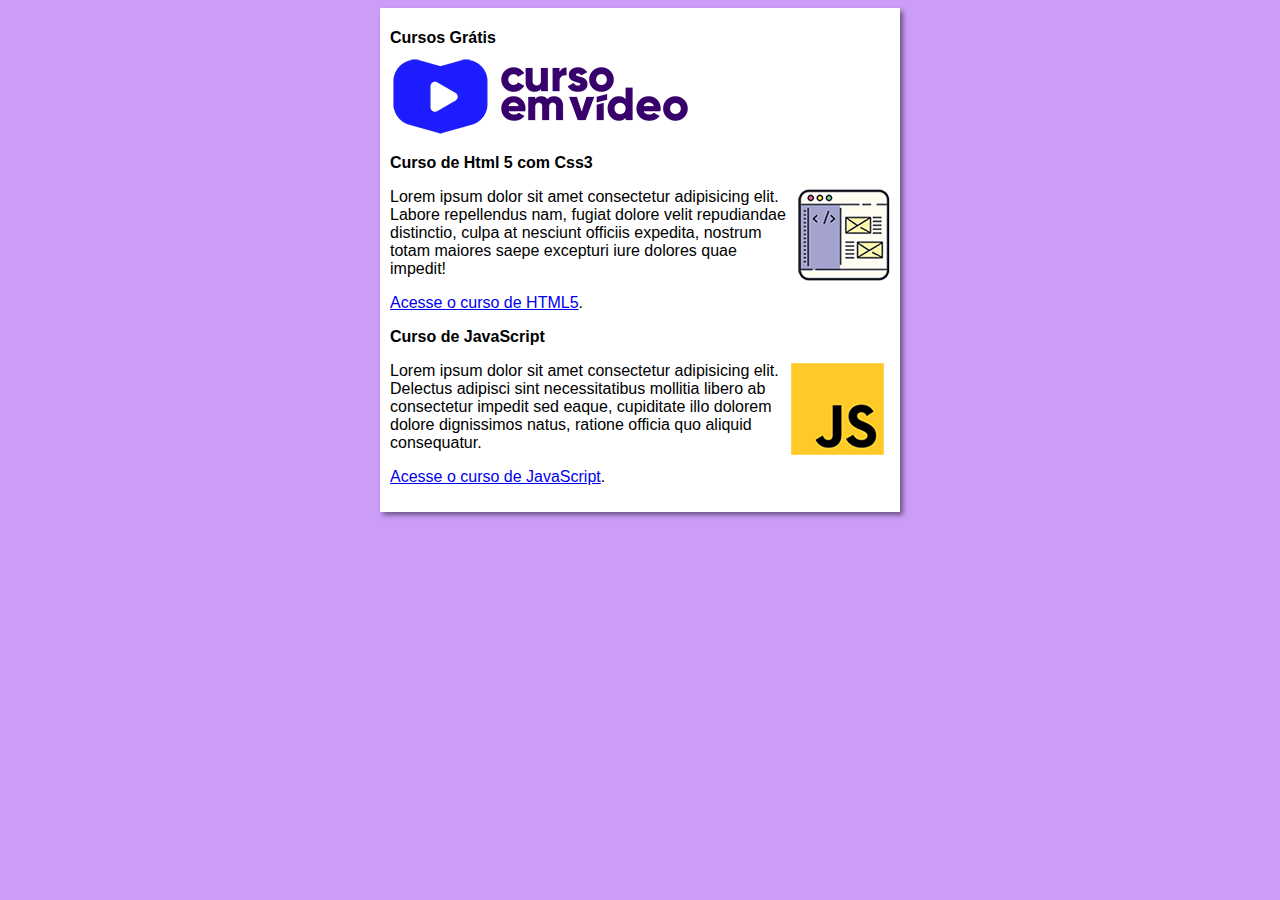
<file: index.html>
<!DOCTYPE html>
<html lang="pt-br">
<head>
    <meta charset="UTF-8">
    <meta http-equiv="X-UA-Compatible" content="IE=edge">
    <meta name="viewport" content="width=device-width, initial-scale=1.0">
    <link rel="stylesheet" href="estilos/style.css">
    <title>Curso em video</title>
</head>
<body>
    <main>
        <head>
            <h1>Cursos Grátis</h1>
            <img src="imagens/curso-em-video-cor.png" alt="Curso em video">
        </head>
        <article>
            <h2>Curso de Html 5 com Css3</h2>
            <img class="lado" src="imagens/curso-html-css.png" alt="Curso em Video">
            <p>Lorem ipsum dolor sit amet consectetur adipisicing elit. Labore repellendus nam, fugiat dolore velit repudiandae distinctio, culpa at nesciunt officiis expedita, nostrum totam maiores saepe excepturi iure dolores quae impedit!</p>
            <p><a href="curso-html.html">Acesse o curso de HTML5</a>.</p>
        </article>
        <article>
            <h2>Curso de JavaScript</h2>
            <img class="lado" src="imagens/curso-javascript.png" alt="Curso em Video">
            <p>Lorem ipsum dolor sit amet consectetur adipisicing elit. Delectus adipisci sint necessitatibus mollitia libero ab consectetur impedit sed eaque, cupiditate illo dolorem dolore dignissimos natus, ratione officia quo aliquid consequatur.</p>
            <p><a href="curso-javascript.html">Acesse o curso de JavaScript</a>.</p>
        </article>
    </main>
</body>
</html>
</file>
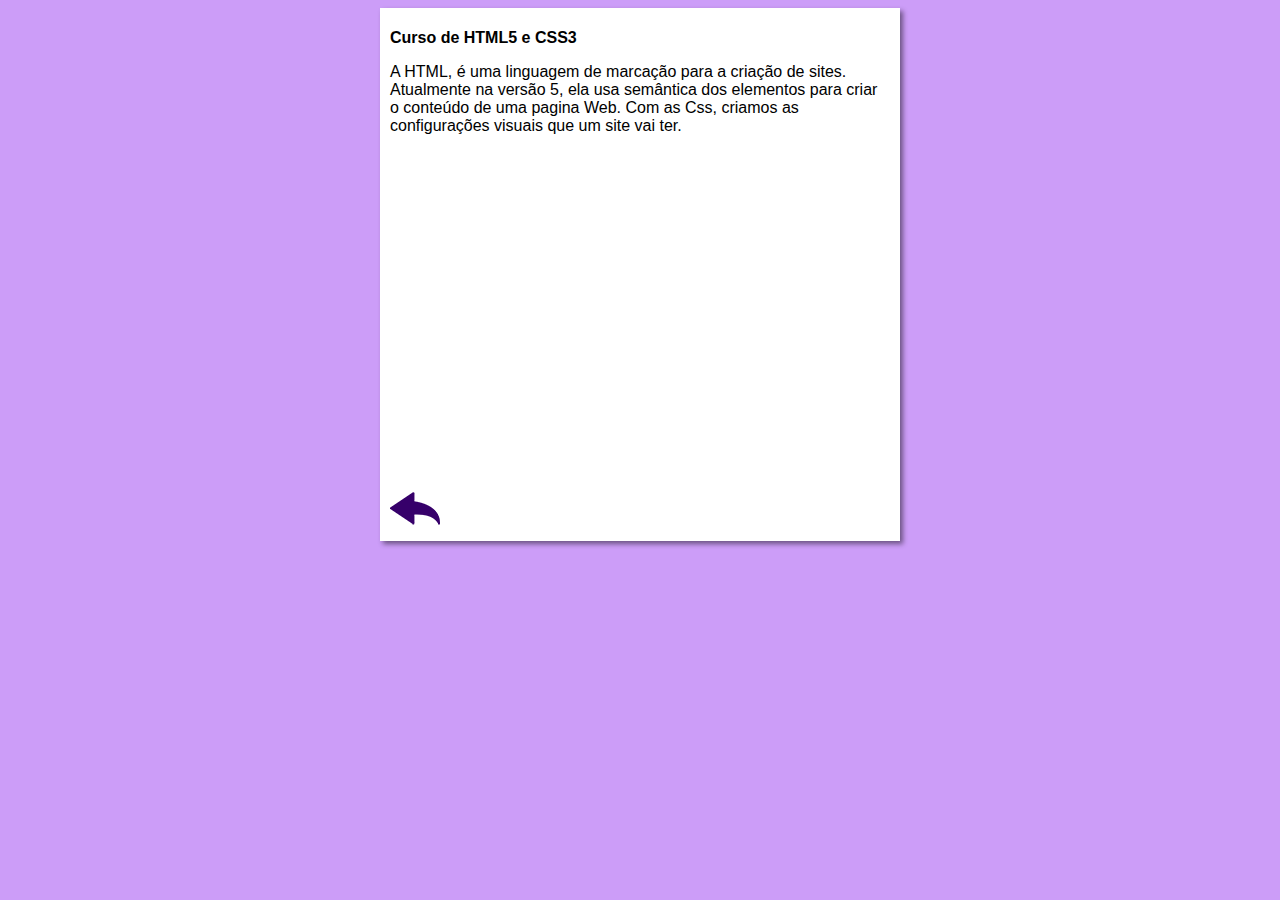
<file: curso-html.html>
<!DOCTYPE html>
<html lang="pt-br">
<head>
    <meta charset="UTF-8">
    <meta http-equiv="X-UA-Compatible" content="IE=edge">
    <meta name="viewport" content="width=device-width, initial-scale=1.0">
    <title>Curso de HTML</title>
    <link rel="stylesheet" href="estilos/style.css">
</head>
<body>
    <main>
        <head>
            <h1>Curso de HTML5 e CSS3</h1>
        </head>
        <article>
            <p>A HTML, é uma linguagem de marcação para a criação de sites. Atualmente na versão 5, ela usa semântica dos elementos para criar o conteúdo de uma pagina Web. Com as Css, criamos as configurações visuais que um site vai ter. </p>

            <iframe width="560" height="315" src="https://www.youtube.com/embed/nlO5hySqJFA" title="YouTube video player" frameborder="0" allow="accelerometer; autoplay; clipboard-write; encrypted-media; gyroscope; picture-in-picture; web-share" allowfullscreen></iframe>
            <a href="index.html">
                <img src="imagens/btn-back.png" alt="Voltar">
            </a>
        </article>
    </main>
    
</body>
</html>
</file>
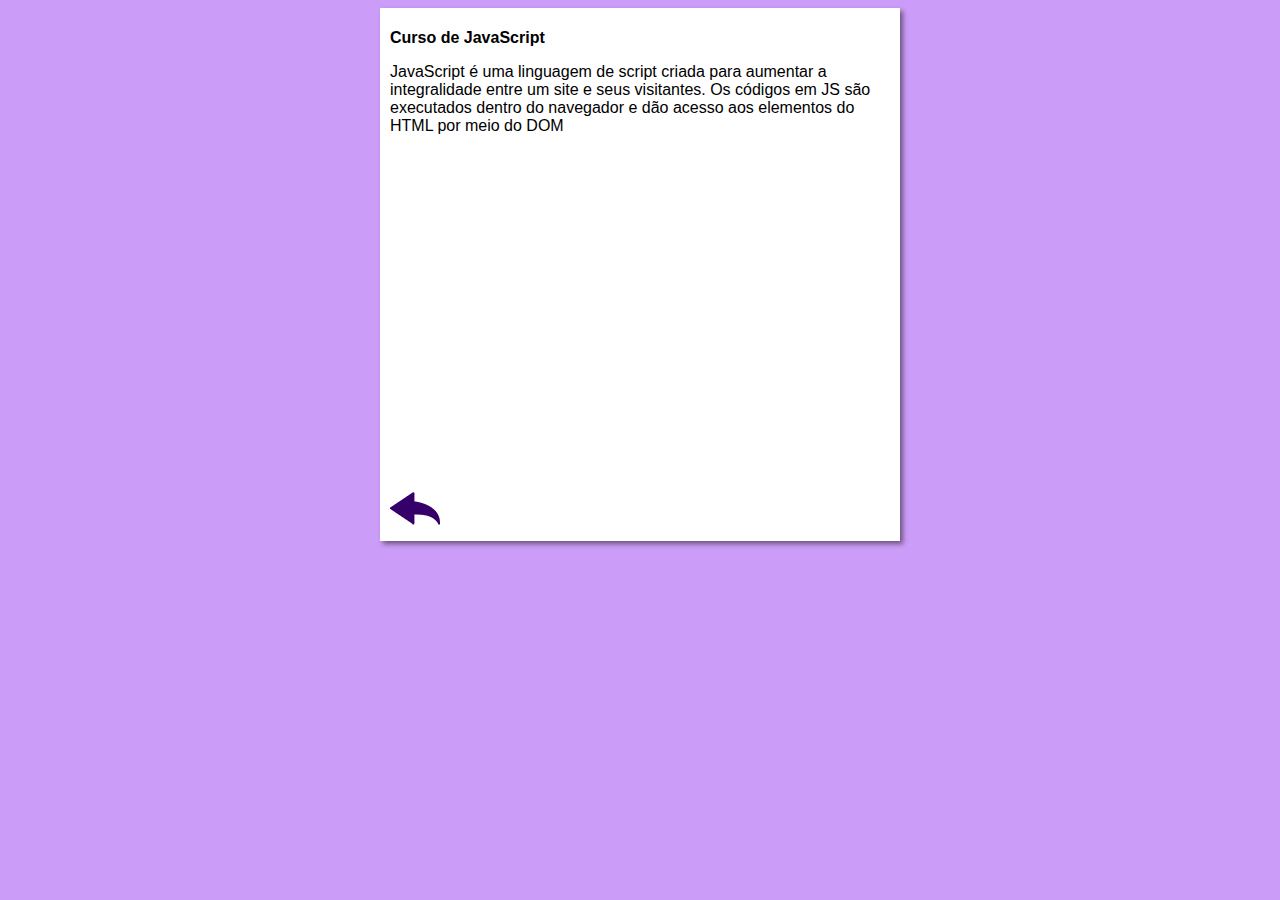
<file: curso-javascript.html>
<!DOCTYPE html>
<html lang="pt-br">
<head>
    <meta charset="UTF-8">
    <meta http-equiv="X-UA-Compatible" content="IE=edge">
    <meta name="viewport" content="width=device-width, initial-scale=1.0">
    <title>Curso de JavaScript</title>
    <link rel="stylesheet" href="estilos/style.css">
</head>
<body>
    <main>
        <head>
            <h1>Curso de JavaScript</h1>
        </head>
        <article>
            <p>JavaScript é uma linguagem de script criada para aumentar a integralidade entre um site e seus visitantes. Os códigos em JS são executados dentro do navegador e dão acesso aos elementos do HTML por meio do DOM</p>

            <iframe width="560" height="315" src="https://www.youtube.com/embed/BXqUH86F-kA" title="YouTube video player" frameborder="0" allow="accelerometer; autoplay; clipboard-write; encrypted-media; gyroscope; picture-in-picture; web-share" allowfullscreen></iframe>

            <a href="index.html">
                <img src="imagens/btn-back.png" alt="Voltar">
            </a>
        </article>
    </main>
</body>
</html>
</file>
<file: estilos/style.css>
*{
    font-family: Arial, Helvetica, sans-serif;
    font-size: 16px;
}

body {
   background-color: rgb(204, 157, 248); 
}

main {
    background-color: white;
    width: 500px;
    margin: auto;
    padding: 10px;
    box-shadow: 3px 3px 5px rgba(0, 0, 0, 0.473);
}

img.lado {
    float: right;
}

iframe {
    width: 450px;
    margin: auto;
    padding: 10px;
}
</file>
